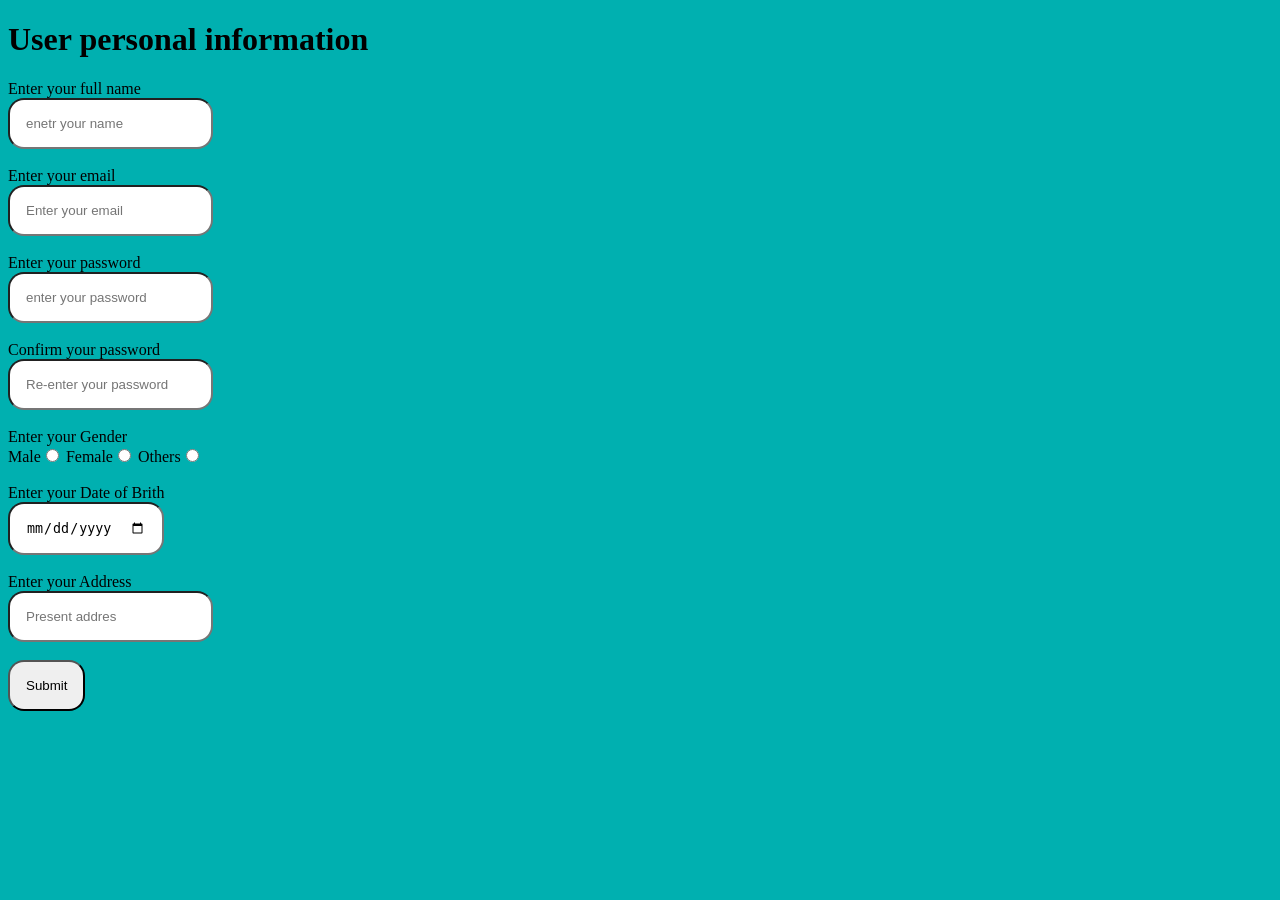
<file: index.html>
<!DOCTYPE html>
<html lang="en">
<head>
    <link rel="stylesheet" href="style.css">
    <meta charset="UTF-8">
    <meta name="viewport" content="width=device-width, initial-scale=1.0">
    <title>Document</title>
</head>
<h1>User personal information</h1>
<body bgcolor="rfghughjhghhjkhhbjkbujgbyhhgbjhgxuyv" text=""></body>        
Enter your full name<br><input type="trext" placeholder="enetr your name"><br><br>
Enter your email<br><input type="text" placeholder="Enter your email"><br><br>
Enter your password<br><input type="password" placeholder="enter your password"><br><br>
Confirm your password<br><input type="password" placeholder="Re-enter your password"><br><br>
Enter your Gender<br>
Male<input type="radio"> 
Female<input type="radio">
Others<input type="radio"><br><br>
Enter your Date of Brith<br><input type="date"><br><br>
Enter your Address<br><input type="text" placeholder="Present addres"><br><br>
<input type="submit" placeholder="submit"><br>

 </body>
</html>
</file>
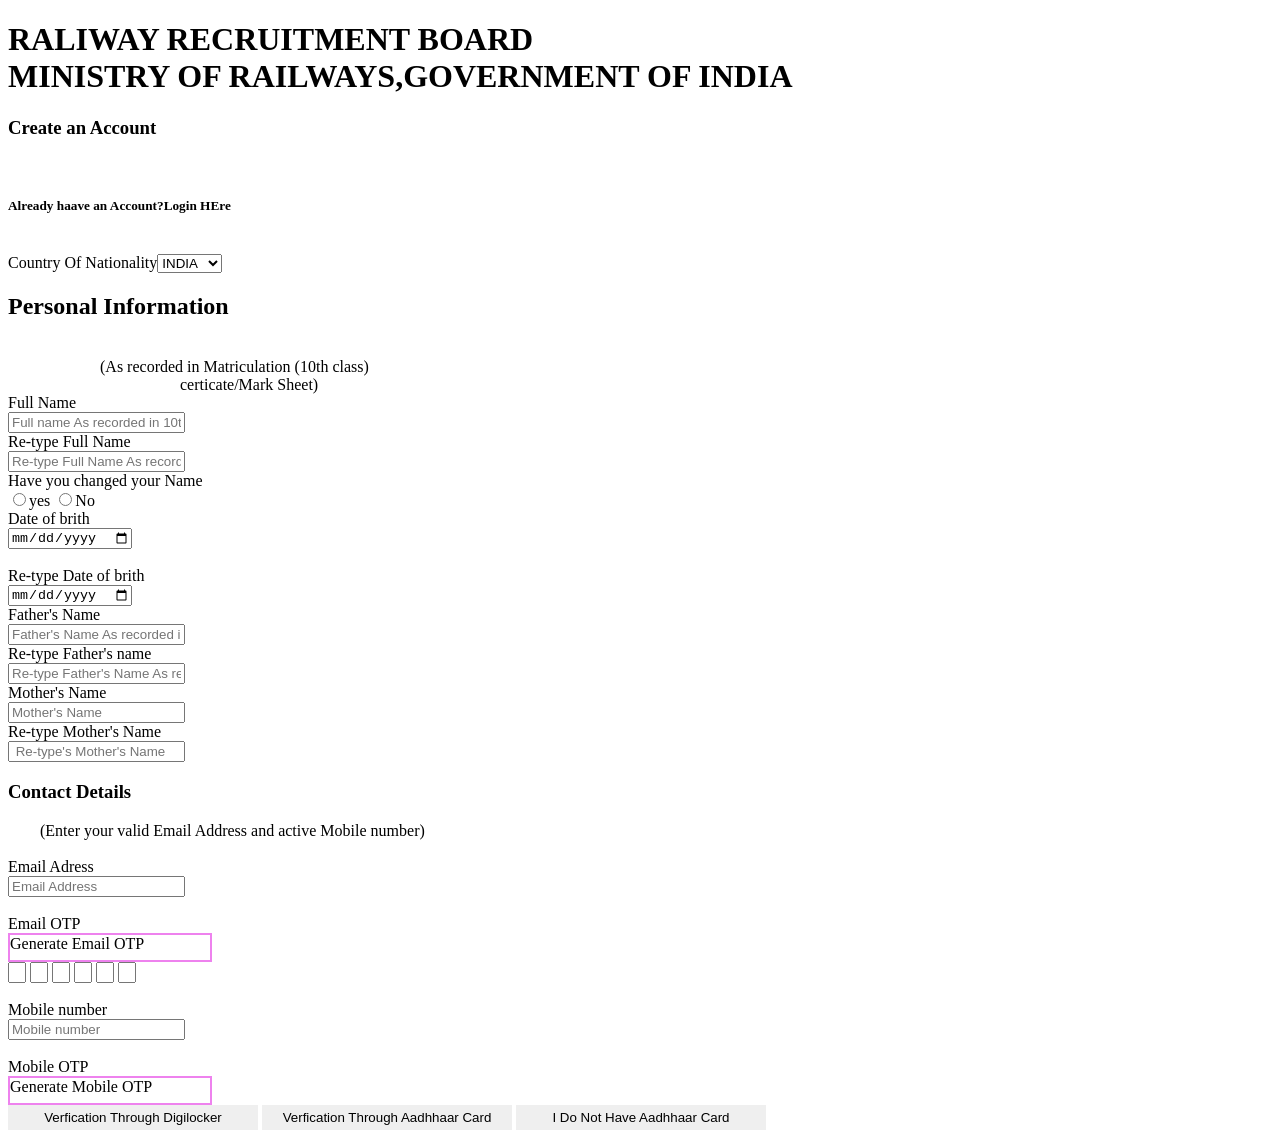
<file: app.html>
<!DOCTYPE html>
<html lang="en">
<head>
    <meta charset="UTF-8">
    <meta name="viewport" content="width=device-width, initial-scale=1.0">
    <title>RRB APPLICATION</title>
    <H1>RALIWAY RECRUITMENT BOARD<BR>MINISTRY OF RAILWAYS,GOVERNMENT OF INDIA
    </H1>
</head>
<body>
    <h3>Create an Account</h3><br>
    <h5>Already haave an Account?Login HEre</h5><br>
    Country Of Nationality<select><option>INDIA</option>
    <option>Nepal</option>
<option>Bhutan</option></select>
<h2>Personal Information</h2><br>
&NonBreakingSpace;&NonBreakingSpace;&NonBreakingSpace;&NonBreakingSpace;&NonBreakingSpace;&NonBreakingSpace;&NonBreakingSpace;&NonBreakingSpace;&NonBreakingSpace;&NonBreakingSpace;&NonBreakingSpace;&NonBreakingSpace;&NonBreakingSpace;&NonBreakingSpace;&NonBreakingSpace;&NonBreakingSpace;&NonBreakingSpace;&NonBreakingSpace;&NonBreakingSpace;&NonBreakingSpace;&NonBreakingSpace;&NonBreakingSpace;&NonBreakingSpace;(As recorded in Matriculation (10th class)<br>&NonBreakingSpace;&NonBreakingSpace;&NonBreakingSpace;&NonBreakingSpace;&NonBreakingSpace;&NonBreakingSpace;&NonBreakingSpace;&NonBreakingSpace;&NonBreakingSpace;&NonBreakingSpace;&NonBreakingSpace;&NonBreakingSpace;&NonBreakingSpace;&NonBreakingSpace;&NonBreakingSpace;&NonBreakingSpace;&NonBreakingSpace;&NonBreakingSpace;&NonBreakingSpace;&NonBreakingSpace;&NonBreakingSpace;&NonBreakingSpace;&NonBreakingSpace;&NonBreakingSpace;&NonBreakingSpace;&NonBreakingSpace;&NonBreakingSpace;&NonBreakingSpace;&NonBreakingSpace;&NonBreakingSpace;&NonBreakingSpace;&NonBreakingSpace;&NonBreakingSpace;&NonBreakingSpace;&NonBreakingSpace;&NonBreakingSpace;&NonBreakingSpace;&NonBreakingSpace;&NonBreakingSpace;&NonBreakingSpace;&NonBreakingSpace;&NonBreakingSpace;&NonBreakingSpace;certicate/Mark Sheet)<br>
Full Name<br><input type="text" placeholder="Full name As recorded in 10th Mark Sheet "><br>
Re-type Full Name<br>
<input type="text" placeholder="Re-type Full Name As recorded in 10th Mark Sheet"><br>
Have you changed your Name<br>
<input type="radio">yes <input type="radio">No<br>
Date of brith<br>
<input type="date"><br><br>
Re-type Date of brith<br>
<input type="date"><br>
Father's Name<br>
<input type="text" placeholder="Father's Name As recorded in 10th Mark Sheet"><br>
Re-type Father's name<br>
<input type="text" placeholder="Re-type Father's Name As recorded in 10th Mark Sheet"><br>
Mother's Name<br>
<input type="text" placeholder="Mother's Name"><br>
Re-type Mother's Name<br>
<input type="text" placeholder=" Re-type's Mother's Name"><br>
<h3>Contact Details</h3>
&NonBreakingSpace;&NonBreakingSpace;&NonBreakingSpace;&NonBreakingSpace;&NonBreakingSpace;&NonBreakingSpace;&NonBreakingSpace;&NonBreakingSpace;(Enter your valid Email Address and active Mobile number)<br><br>
Email Adress<br>
<input type="text" placeholder="Email Address"><br><br>
Email OTP<br>
<div style="border: 2px solid violet;width: 200px;height:25px;">Generate Email OTP</div>
<input type="text" style="width: 10px;">
<input type="text" style="width: 10px;">
<input type="text" style="width: 10px;">
<input type="text" style="width: 10px;">
<input type="text" style="width: 10px;">
<input type="text" style="width: 10px;"><br><br>
Mobile number<br>
<input type="text" placeholder="Mobile number"><br><br>
Mobile OTP<br>
<div style="border: 2px solid violet;width: 200px;height: 25px;">Generate Mobile OTP</div>
<button style="cursor: pointer;border: blueviolet;width: 250px;height: 25px;">Verfication Through Digilocker</button>
<button style="cursor: pointer;border: blueviolet;width: 250px;height: 25px;">Verfication Through  Aadhhaar Card</button>
<button style="cursor: pointer;border: orangered;width: 250px;height: 25px;">I Do Not Have Aadhhaar Card</button>



</body>
</html>
</file>
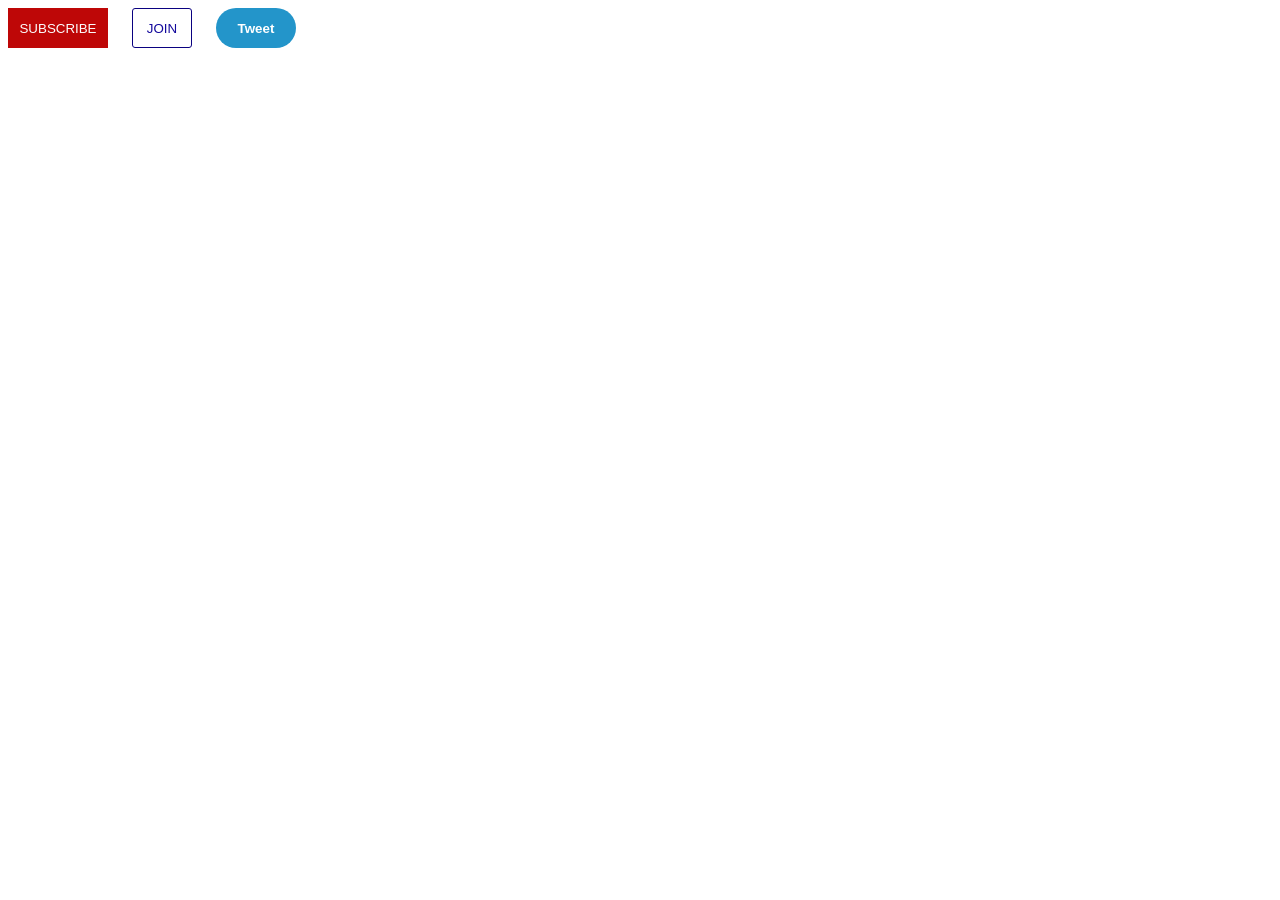
<file: button.html>
<!DOCTYPE html>
<html lang="en">
<head>
    <link rel="stylesheet" href="button.css">
    <meta charset="UTF-8">
    <meta name="viewport" content="width=device-width, initial-scale=1.0">
    <title>Document</title>
</head>
<body>
 <button id="A1" >SUBSCRIBE</button>
 <button id="A2" >JOIN</button>
 <button id="A3" >Tweet</button>
    
</body>
</html>
</file>
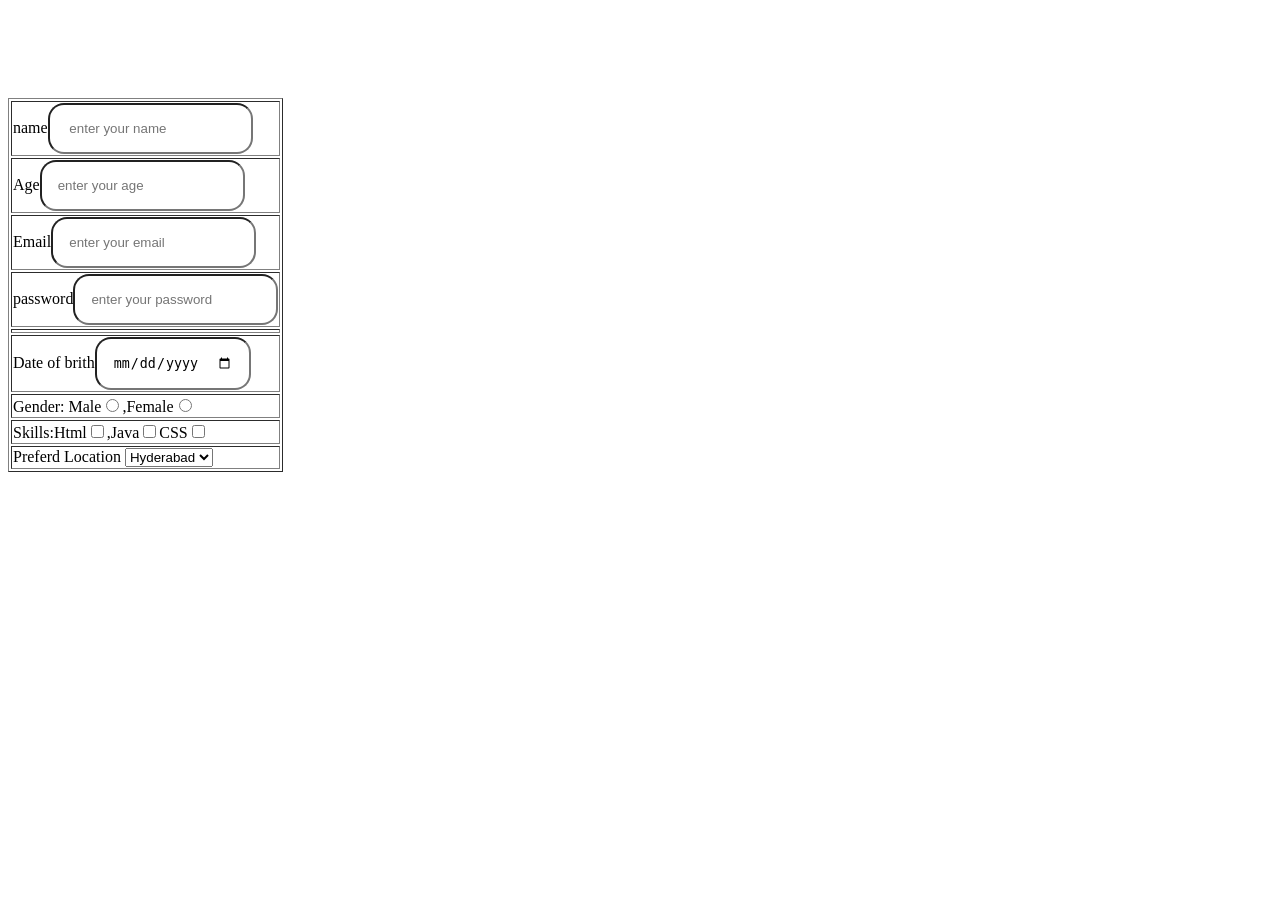
<file: details.html>
<!DOCTYPE html>
<html lang="en">
<head>
    <link rel="stylesheet" href="style.css" 
    <meta charset="UTF-8">
    <meta name="viewport" content="width=device-width, initial-scale=1.0">
    <title>Document</title>
</head>
<body>
   <table  border="1">
<tr>
    <td>name<input type="text" placeholder=" enter your name"></td><br> 
</tr>
<tr>
    <td>Age<input type="text" placeholder="enter your age"></td><br>   
</tr>
<tr>
    <td>Email<input type="text" placeholder="enter your email"></td>
</tr>
<tr>
    <td>password<input type="password" placeholder="enter your password"></td><br>
</tr>
<tr>
    <td></td>
</tr>
</tr>
<tr>
    <td>Date of brith<input type="date"></td><br>
</tr>
<tr>
    <td>Gender:
    Male<input type="radio">,Female<input type="radio">
</td>
</tr>
<tr>
    <td>Skills:Html<input  type="checkbox">,Java<input type="checkbox">CSS<input type="checkbox"></td><br>
</tr>
<tr>
    <td>Preferd Location
        <select><option>Hyderabad </option>
        <option>Chennai</option>
        <option>Guntur </option>
        </select></td>
</tr>
</table> 
    
</body>
</html>
</file>
<file: style.css>
input{
    padding: 16px;
    border-radius: 16px;
}
img{} 
text-align:
</file>
<file: button.css>
#A1{
    background-color: rgb(190, 7, 7);
    width: 100px;
    height: 40px;
    color: lch(98.96% 0.01 296.81);
    padding: 7px;
    border: none;
    margin-right: 20px;
}
#A2{
    background-color: transparent;
    border: 1px solid blue;
    border-radius: 3px;
    color: rgb(19, 9, 156);
    width: 60px;
    height: 40px;
    border-color:rgb(10, 1, 128);
    padding: 7px;
    margin-right: 20px;
}
#A3{
    background-color:rgb(35, 149, 202);
    color:white;
    border-radius: 20px;
    border: none;
    font-weight: 700;
    width: 80px;
    height: 40px;
    border-color: azure;
    padding: 7px;
}
</file>
